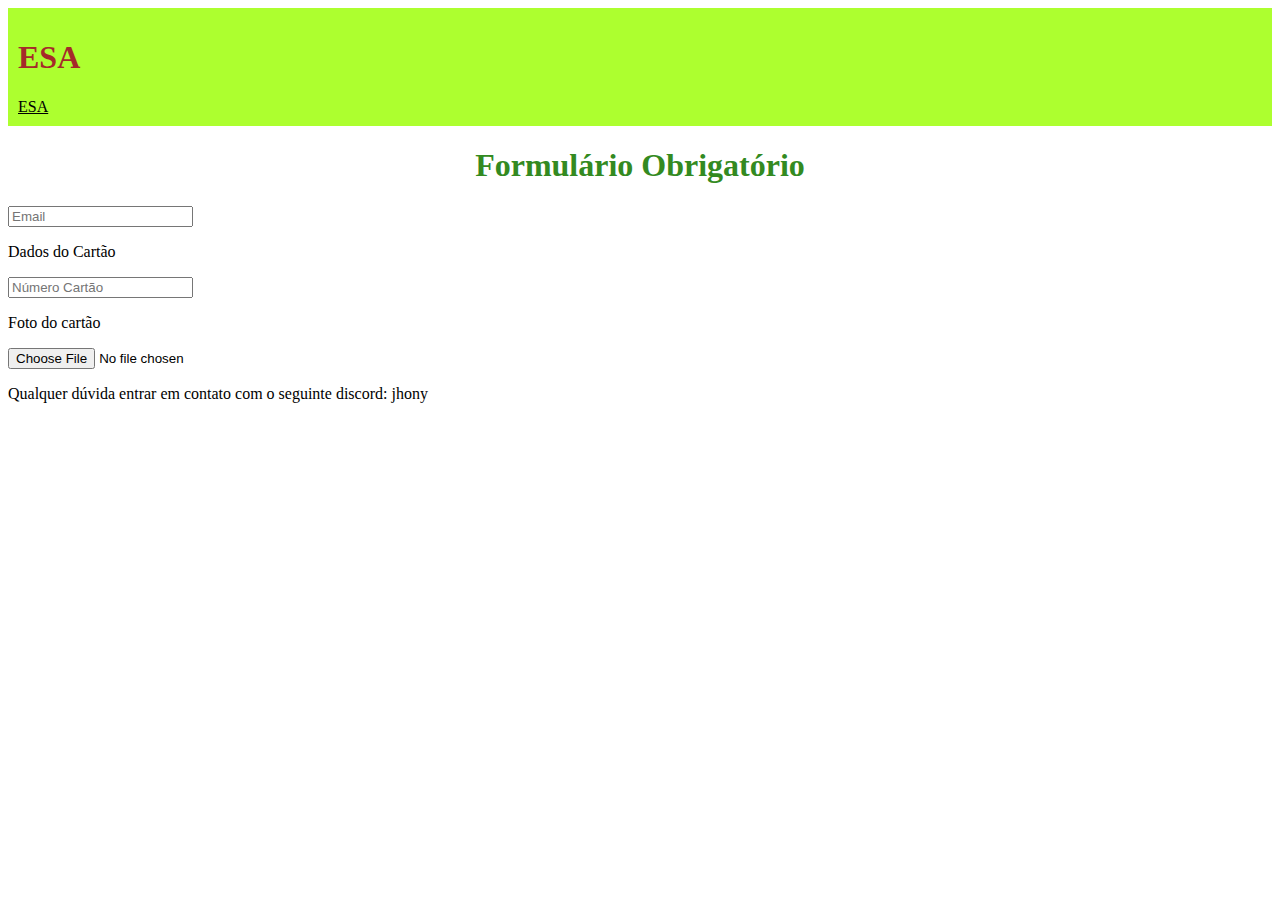
<file: HTML CSS/dados.html>
<!DOCTYPE html>
<html lang="en">
<head>
    <meta charset="UTF-8">
    <meta name="viewport" content="width=device-width, initial-scale=1.0">
    <link rel="stylesheet" href="style.css">
    <title>Document</title>
</head>
<body>
    <header>
        <h1 class="ESA">ESA</h1>
        <a href="https://www.youtube.com/" class="tituloesa">ESA</a>
    </header>
    <main>
        <h1 class="Forms">Formulário Obrigatório</h1>
        <form action="">
            <input type="email" placeholder="Email">
            <p>Dados do Cartão</p>
            <input type="number" placeholder="Número Cartão">
            <p>Foto do cartão</p>
            <input type="file" name="" id="">
            <p>Qualquer dúvida entrar em contato com o seguinte discord: jhony</p>
        </form>
        
    </main>
    
</body>
</html>
</file>
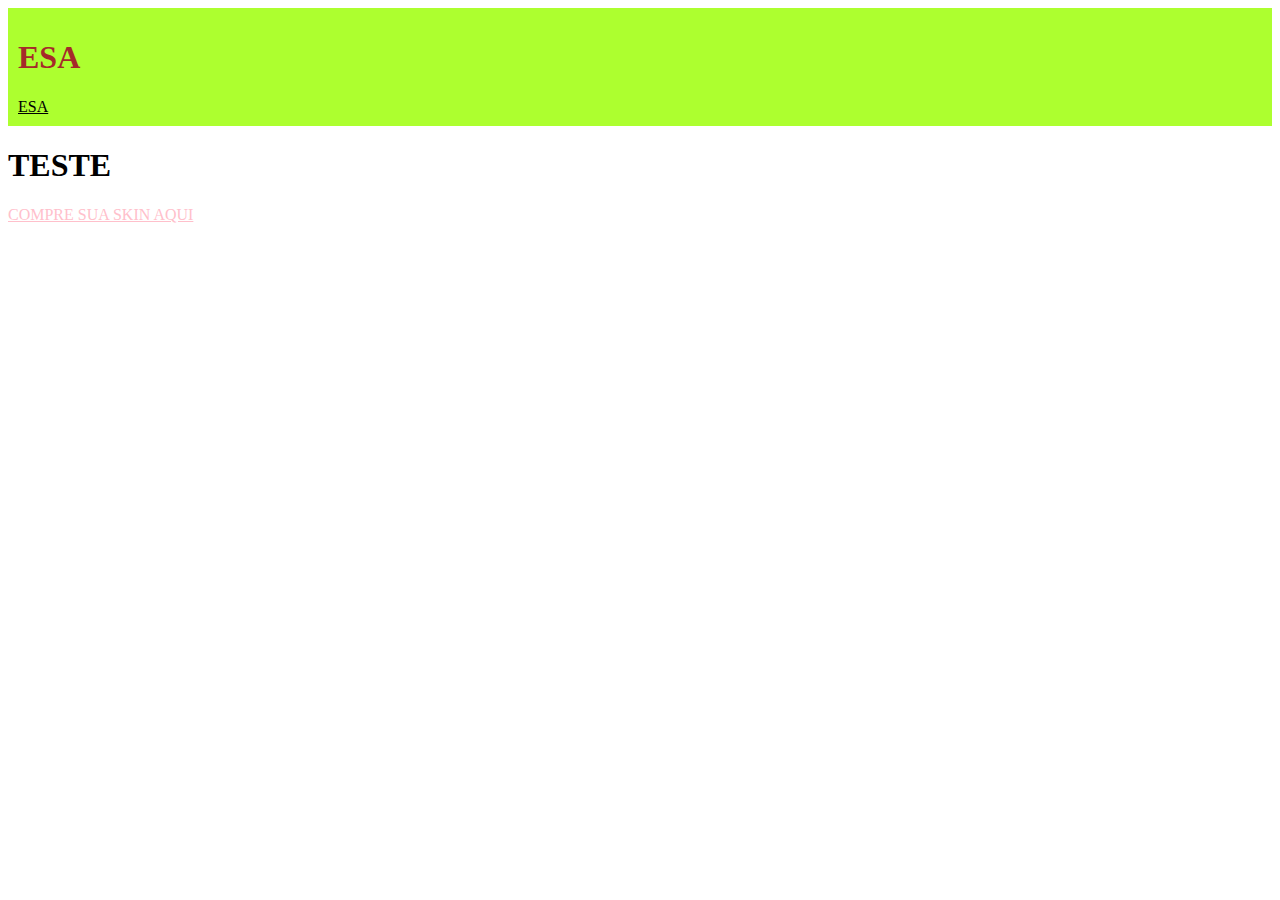
<file: HTML CSS/lista.html>
<!DOCTYPE html>
<html lang="en">
<head>
    <meta charset="UTF-8">
    <meta name="viewport" content="width=device-width, initial-scale=1.0">
    <link rel="stylesheet" href="style.css">
    <title>Normativas</title>
</head>
<body>
    <header>
        <h1 class="ESA">ESA</h1>
        <a href="https://www.youtube.com/" class="tituloesa">ESA</a>
    </header>
    <main>
        <h1>TESTE</h1>
        <a href="http://127.0.0.1:5500/dados.html" class="amain">COMPRE SUA SKIN AQUI</a>
    </main>
    <footer>

    </footer>
</body> 
 
</html>
</file>
<file: HTML CSS/style.css>
body {
    background-color: white;   
}
h1 {
    color: black;
}
header {
    color: black;
    background-color: greenyellow;
    padding: 10px;
}
.amain {
    color: pink;
}
.tituloesa {
    color: black;
}
.ESA {
    color: brown;
}
.Forms {
    color: rgb(51, 138, 33);
    text-align: center;
}
</file>
